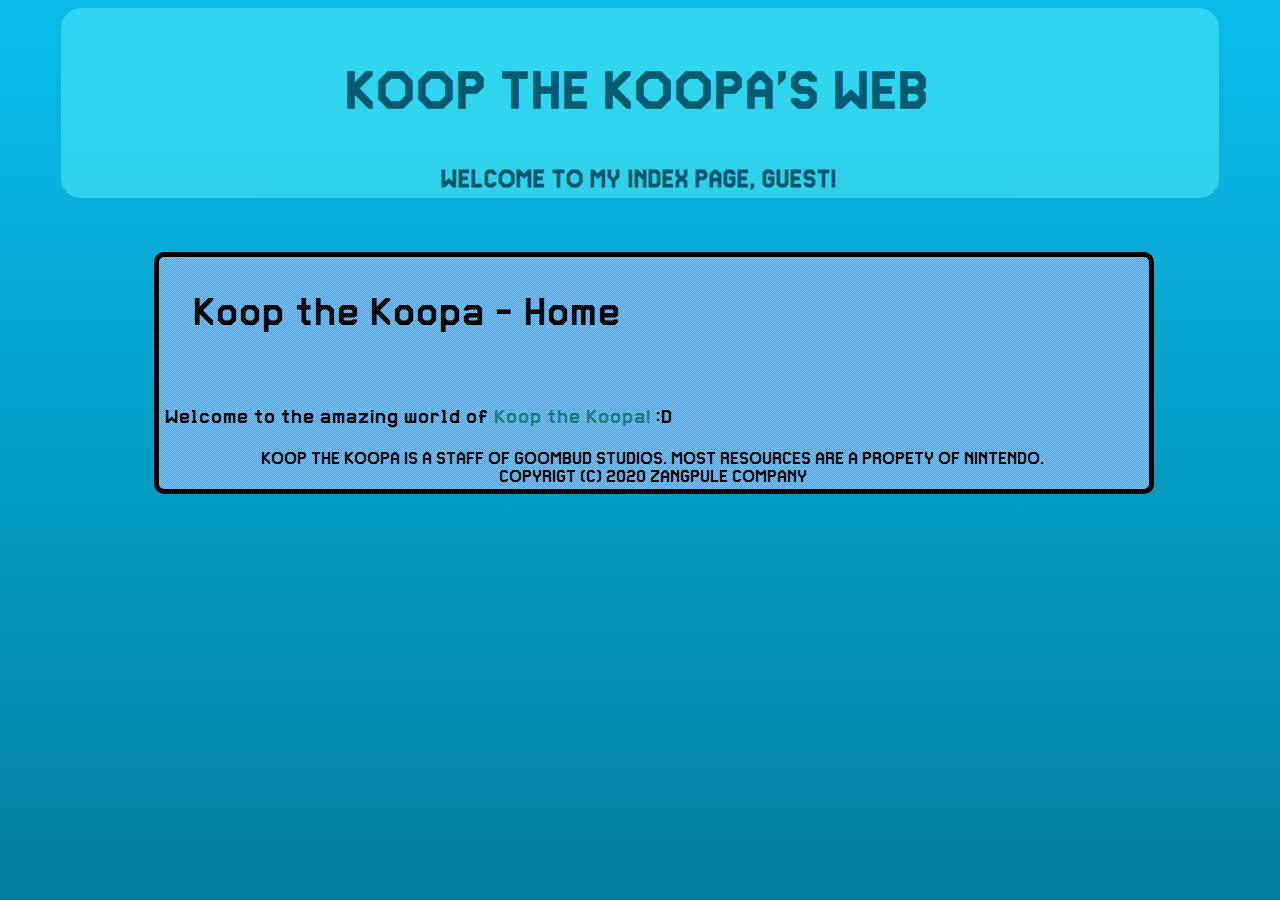
<file: index.html>
<!-- https://koopinthehub.github.io/ -->
<html id="main" translate="no" lang="en">
  <head>
    <meta name="google" content="notranslate">
    <meta content="./webassets/webicon.png" itemprop="image">
    <link href="./webassets/webicon.png" rel="shortcut icon">
    <link rel="stylesheet" href="./webassets/main.css">
    <meta http-equiv="Content-Type" content="text/html; charset=UTF-8">
    <title>
      Koop the Koopa's Home.
    </title>
    <script src="https://ajax.googleapis.com/ajax/libs/jquery/3.4.1/jquery.min.js">
    </script>
    <script src="./webassets/main.js">
    </script>
  </head>
  <body>
    <div style="width: 100%; height: 100%">
      <div style="border-radius: 20px; background-color: #57F2F7; margin: auto; padding: 10px; width: 90%; height: 170px; opacity: 0.5; font-weight: bold; font-size: 48px; color: #000000; text-align: center; text-transform: uppercase">
        <p>Koop the Koopa's Web</p>
        <p style="font-size: 22px;">Welcome to my index page, Guest!</p>
      </div>
	  <br>
	  <br>
	  <br>
	  <table style="border: 5px solid black; border-radius: 10px; background-image: url('./webassets/table.png'); width: 1000px; left: 12%; position: absolute;">
	    <tbody>
		  <tr>
		    <td>
		      <p style="padding: 33px; font-size: 36px;">Koop the Koopa - Home</p>
			  <p style="padding: 4px; font-size: 18px;">Welcome to the amazing world of <span style="color: #12807C;">Koop the Koopa!</span> :D</p>
			  <p style="text-align: center;">KOOP THE KOOPA IS A STAFF OF GOOMBUD STUDIOS. MOST RESOURCES ARE A PROPETY OF NINTENDO.<br>COPYRIGT (C) 2020 ZANGPULE COMPANY</p>
			</td>
		  </tr>
		</tbody>
	  </table>
	</div>
  </body>
</html>
</file>
<file: webassets/main.css>
@font-face {
  font-family: SuperMarioMakerExtended;
  src: url(mainFont.woff);
}
body {
  background-attachment: fixed;
  background-image: url("./webassets/webbg.png");
  font-family: SuperMarioMakerExtended;
  /* background-color: #09BBE8; */
  background: linear-gradient(to bottom, #09BBE8 5%, #037f9e 100%);
  user-select: none;
  -webkit-user-select: none;
  -khtml-user-select: none;
  -moz-user-select: none;
  -ms-user-select: none;
}
</file>
